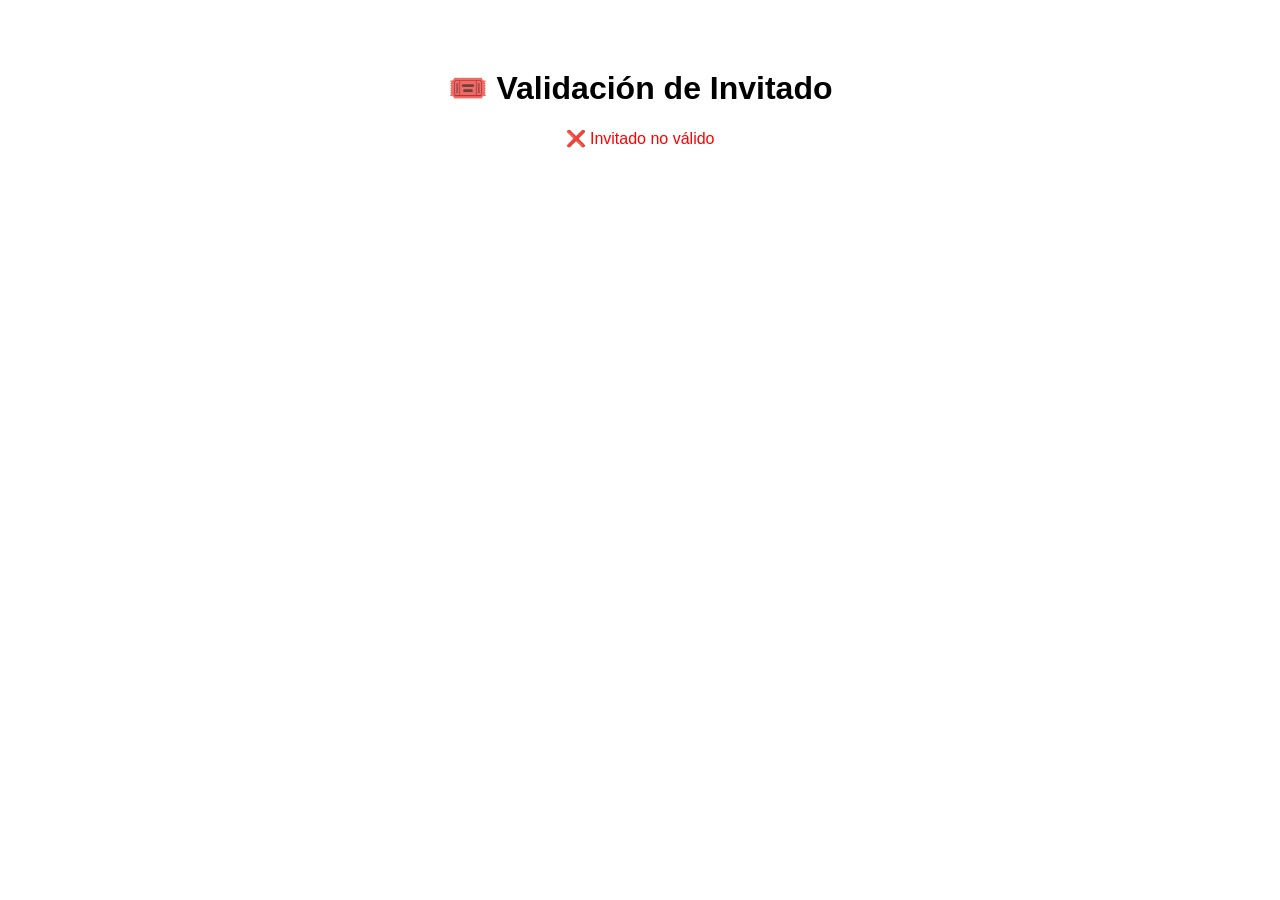
<file: verificacion.html>
<!DOCTYPE html>
<html lang="es">
<head>
<meta charset="UTF-8">
<title>Validación Invitado</title>
</head>
<body style="font-family: Arial; text-align:center; padding:40px;">

<h1>🎟️ Validación de Invitado</h1>

<div id="info"></div>

<script>
const invitados = {
    marco: { nombre: "Marco", boletos: 3, mesa: 5 },
    ricardo: { nombre: "Ricardo", boletos: 2, mesa: 3 },
    valeria: { nombre: "Valeria", boletos: 5, mesa: 1 }
};

const params = new URLSearchParams(window.location.search);
const id = params.get("id");

const contenedor = document.getElementById("info");

if (invitados[id]) {
    const i = invitados[id];

    contenedor.innerHTML = `
        <h2>${i.nombre}</h2>
        <p>🎟️ Boletos: ${i.boletos}</p>
        <p>🍽️ Mesa: ${i.mesa}</p>
        <p style="color:green; font-weight:bold;">✔ Invitado válido</p>
    `;
} else {
    contenedor.innerHTML = `<p style="color:red;">❌ Invitado no válido</p>`;
}
</script>

</body>
</html>
</file>
